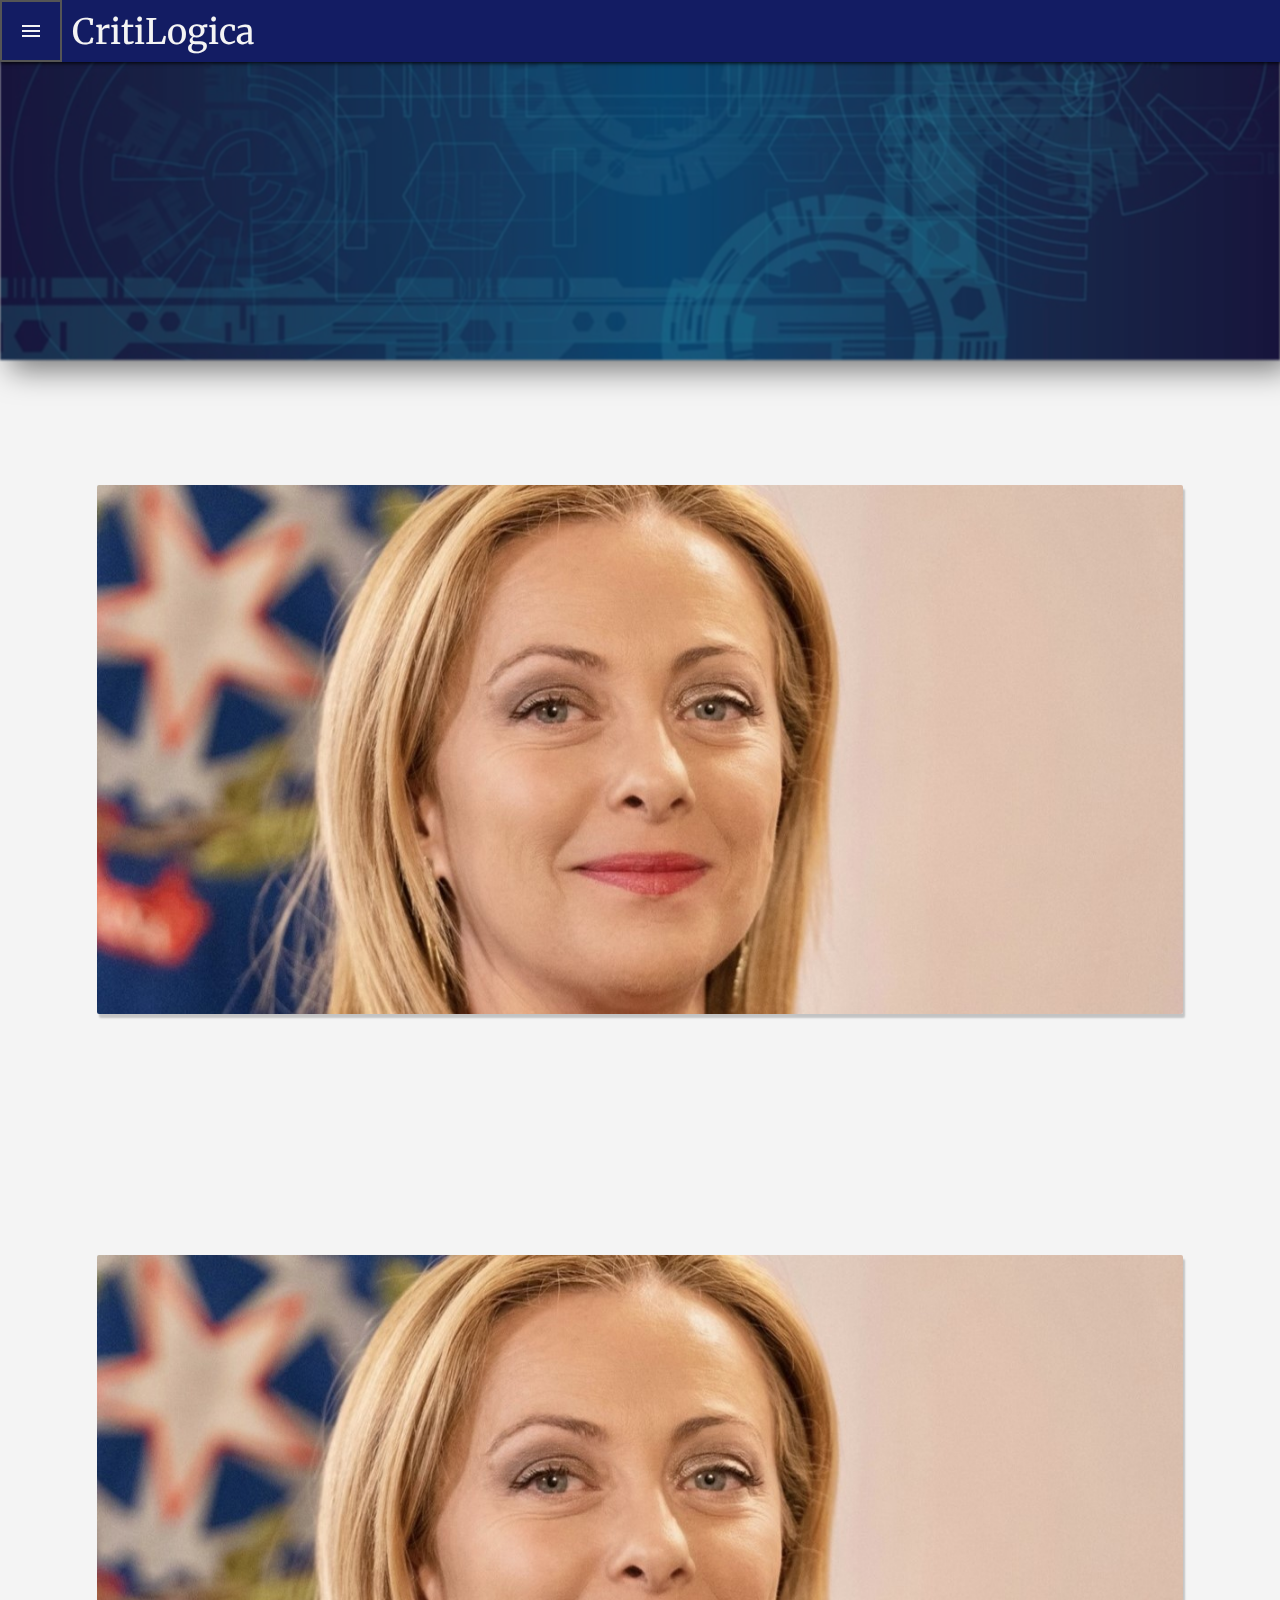
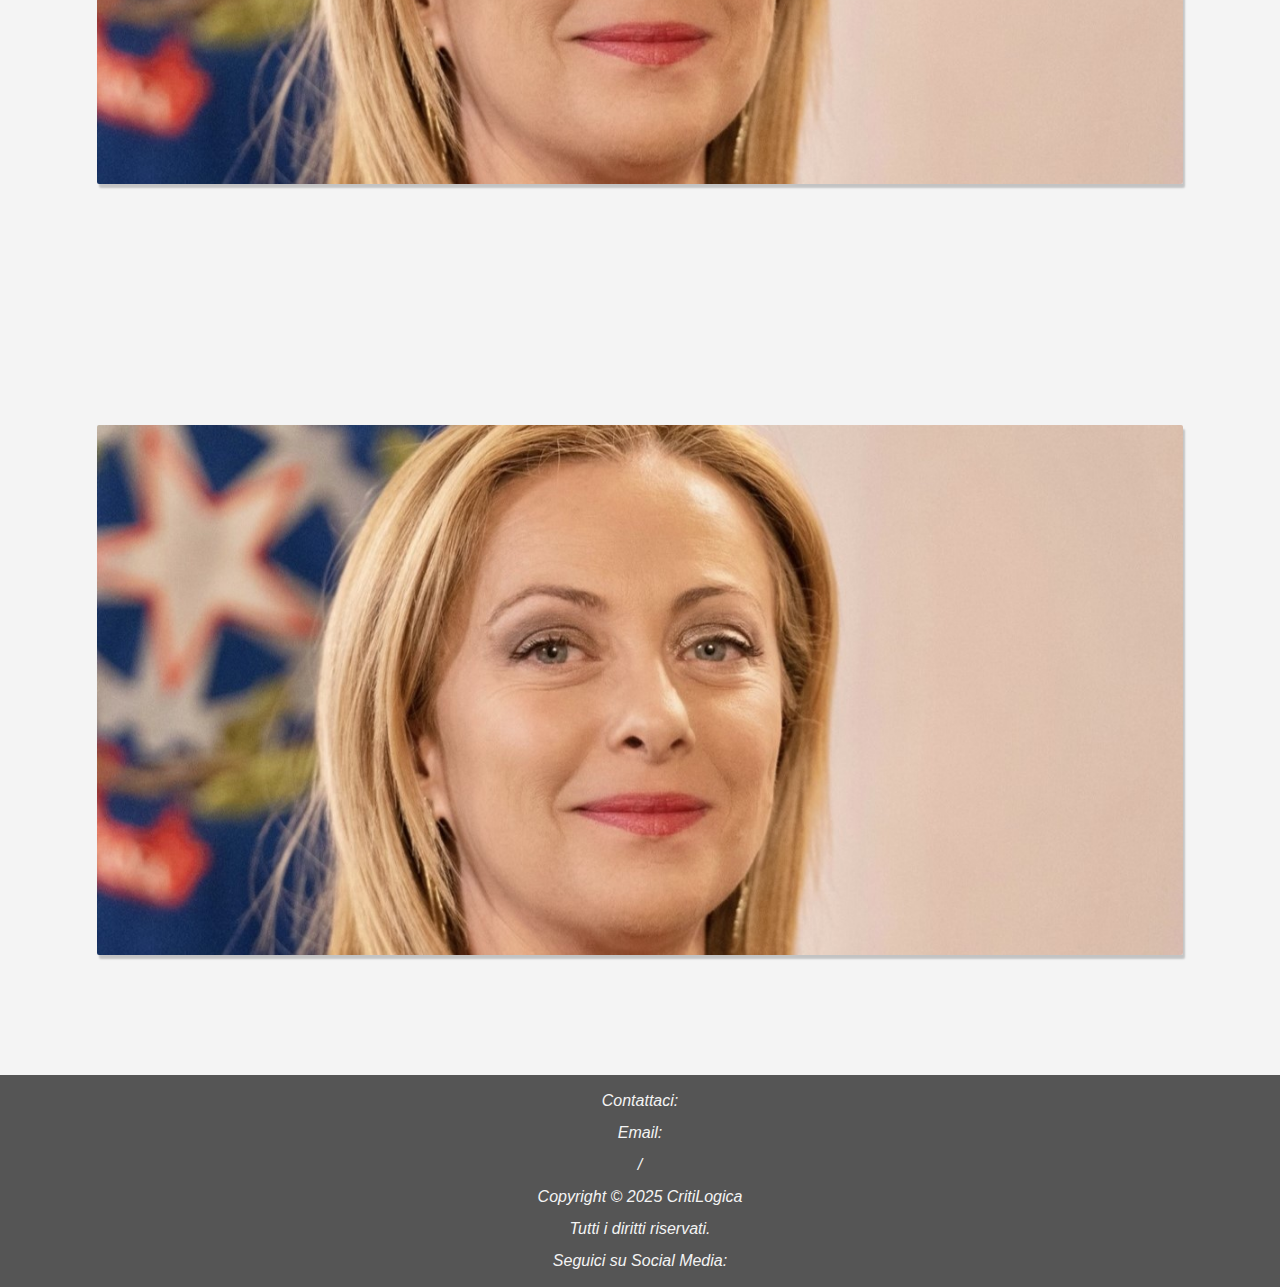
<file: index.html>
<!DOCTYPE html>
<html lang="it">
<head>
    <meta charset="UTF-8">
    <meta name="viewport" content="width=device-width, initial-scale=1.0">
    <title>Logica</title>
    <link rel="stylesheet" href="homepage.css">
    <link rel="stylesheet" href="page.css">
    <link rel="preconnect" href="https://fonts.googleapis.com">
<link rel="preconnect" href="https://fonts.gstatic.com" crossorigin>
<link href="https://fonts.googleapis.com/css2?family=Inter:ital,opsz,wght@0,14..32,100..900;1,14..32,100..900&family=Merriweather:ital,wght@0,300;0,400;0,700;0,900;1,300;1,400;1,700;1,900&display=swap" rel="stylesheet">
<link rel="icon" type="image/png" href="img/log.png">
</head>
<body>
    <div class="pagina">
    <!-- Barra di ricerca e menù     -->
        <header class="header">
           
            <input class="menu-btn" type="checkbox" id="menu-btn">
            <label for="menu-btn" class="menu-icon">
                <span class="nav-icon"></span>
            </label>
            <a href="index.html" class="logo">CritiLogica</a>
           
            <ul class="menu">
                <li><a href="page.html" >Analisi degli argomenti</a></li>
                <li><a href="#about" >Logica</a></li>
                <li><a href="#about" >Imparare a dibattere</a></li>
                <li><a href="#about" >Articoli</a></li>
                <li><a href="#about" >Chi sono</a></li>
                
            </ul>
           
        </header>

        
        <div class="primopiano">
            <div class="img-sfondo">
                <img src="img/blu.jpg"  class="sfondo-img">
                <blockquote class="citazione">Lo scopo della filosofia è il rischiaramento logico dei pensieri
                    
                    <br /> <i>Ludwig Wittgenstein<i></blockquote>
            </div>
            <div class="articolo"><img src="img/art.jpg" width="90%" ></div>
            <div class="articolo"><img src="img/art.jpg" width="90%"></div>
            <div class="articolo"><img src="img/art.jpg" width="90%"></div>
           
        </div>
        <footer>Contattaci: <br>

            Email:
            <br>
           /
           <br>
            Copyright © 2025 CritiLogica
            <br>
            Tutti i diritti riservati.
            <br>
            Seguici su Social Media:</footer>
    </div>
</body>
</html>
</file>
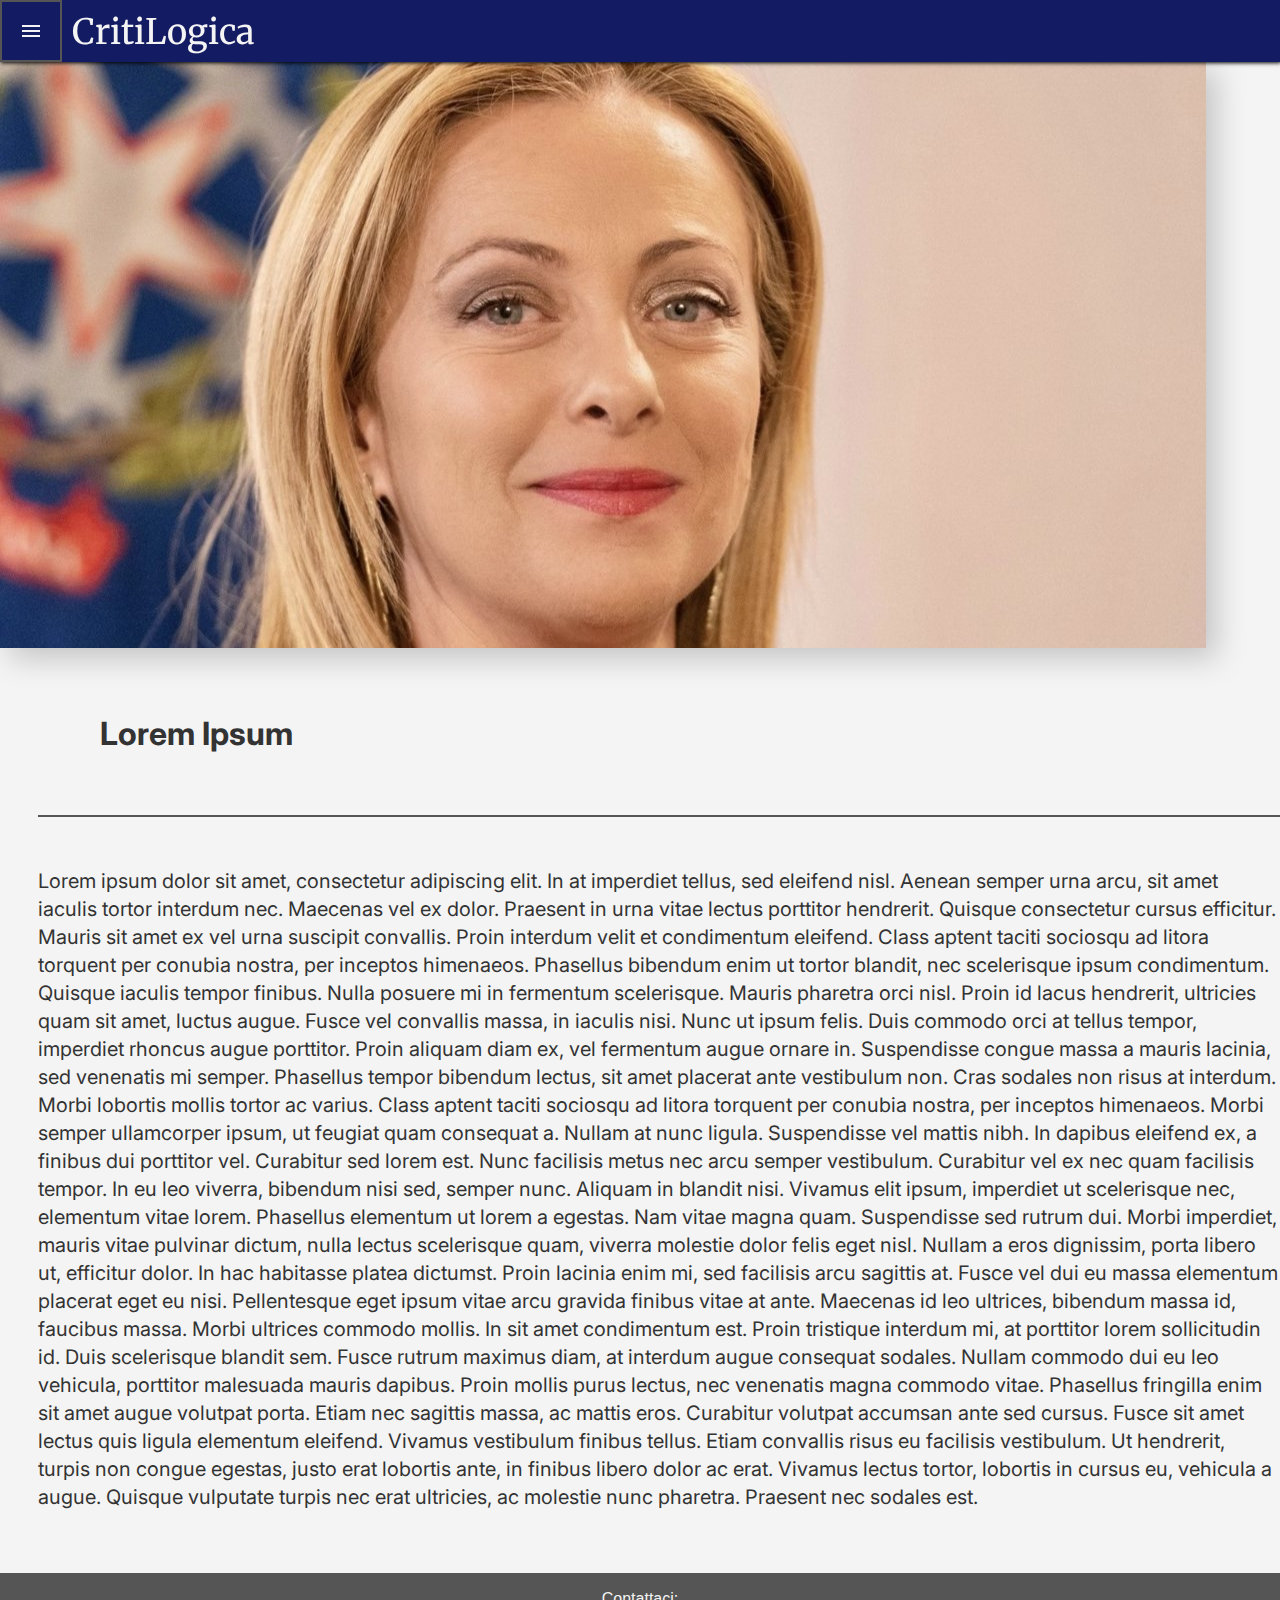
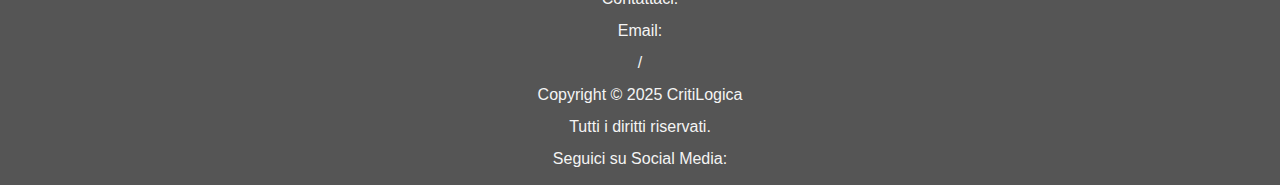
<file: page.html>
<!DOCTYPE html>
<html lang="it">
<head>
    <meta charset="UTF-8">
    <meta name="viewport" content="width=device-width, initial-scale=1.0">
    <title>Logica</title>
    
    <link rel="stylesheet" href="page.css">
    <link rel="preconnect" href="https://fonts.googleapis.com">
<link rel="preconnect" href="https://fonts.gstatic.com" crossorigin>
<link href="https://fonts.googleapis.com/css2?family=Inter:ital,opsz,wght@0,14..32,100..900;1,14..32,100..900&family=Merriweather:ital,wght@0,300;0,400;0,700;0,900;1,300;1,400;1,700;1,900&display=swap" rel="stylesheet">
<link rel="icon" type="image/png" href="img/log.png">
</head>
<body>
    <div class="pagina">
        <!-- Barra di ricerca e menù     -->
            <header class="header">
               
                <input class="menu-btn" type="checkbox" id="menu-btn">
                <label for="menu-btn" class="menu-icon">
                    <span class="nav-icon"></span>
                </label>
                <a href="index.html" class="logo">CritiLogica</a>
               
                <ul class="menu">
                    <li><a href="#about" >Analisi degli argomenti</a></li>
                    <li><a href="#about" >Logica</a></li>
                    <li><a href="#about" >Imparare a dibattere</a></li>
                    <li><a href="#about" >Articoli</a></li>
                    <li><a href="#about" >Chi sono</a></li>
                    
                </ul>
               
            </header>
            <div class="contenuto">
                <img src="img/art.jpg">
                
            </div>
           
            <div class="testo">
                   <h1>Lorem Ipsum</h1> <hr style="border: 1px solid #555555;">
                    <p >Lorem ipsum dolor sit amet, consectetur adipiscing elit. In at imperdiet tellus, sed eleifend nisl. Aenean semper urna arcu, sit amet iaculis tortor interdum nec. Maecenas vel ex dolor. Praesent in urna vitae lectus porttitor hendrerit. Quisque consectetur cursus efficitur. Mauris sit amet ex vel urna suscipit convallis. Proin interdum velit et condimentum eleifend. Class aptent taciti sociosqu ad litora torquent per conubia nostra, per inceptos himenaeos. Phasellus bibendum enim ut tortor blandit, nec scelerisque ipsum condimentum.

                        Quisque iaculis tempor finibus. Nulla posuere mi in fermentum scelerisque. Mauris pharetra orci nisl. Proin id lacus hendrerit, ultricies quam sit amet, luctus augue. Fusce vel convallis massa, in iaculis nisi. Nunc ut ipsum felis. Duis commodo orci at tellus tempor, imperdiet rhoncus augue porttitor. Proin aliquam diam ex, vel fermentum augue ornare in. Suspendisse congue massa a mauris lacinia, sed venenatis mi semper. Phasellus tempor bibendum lectus, sit amet placerat ante vestibulum non. Cras sodales non risus at interdum. Morbi lobortis mollis tortor ac varius. Class aptent taciti sociosqu ad litora torquent per conubia nostra, per inceptos himenaeos. Morbi semper ullamcorper ipsum, ut feugiat quam consequat a. Nullam at nunc ligula.
                        
                        Suspendisse vel mattis nibh. In dapibus eleifend ex, a finibus dui porttitor vel. Curabitur sed lorem est. Nunc facilisis metus nec arcu semper vestibulum. Curabitur vel ex nec quam facilisis tempor. In eu leo viverra, bibendum nisi sed, semper nunc. Aliquam in blandit nisi. Vivamus elit ipsum, imperdiet ut scelerisque nec, elementum vitae lorem. Phasellus elementum ut lorem a egestas. Nam vitae magna quam. Suspendisse sed rutrum dui. Morbi imperdiet, mauris vitae pulvinar dictum, nulla lectus scelerisque quam, viverra molestie dolor felis eget nisl.
                        
                        Nullam a eros dignissim, porta libero ut, efficitur dolor. In hac habitasse platea dictumst. Proin lacinia enim mi, sed facilisis arcu sagittis at. Fusce vel dui eu massa elementum placerat eget eu nisi. Pellentesque eget ipsum vitae arcu gravida finibus vitae at ante. Maecenas id leo ultrices, bibendum massa id, faucibus massa. Morbi ultrices commodo mollis. In sit amet condimentum est. Proin tristique interdum mi, at porttitor lorem sollicitudin id. Duis scelerisque blandit sem. Fusce rutrum maximus diam, at interdum augue consequat sodales. Nullam commodo dui eu leo vehicula, porttitor malesuada mauris dapibus. Proin mollis purus lectus, nec venenatis magna commodo vitae. Phasellus fringilla enim sit amet augue volutpat porta. Etiam nec sagittis massa, ac mattis eros. Curabitur volutpat accumsan ante sed cursus.
                        
                        Fusce sit amet lectus quis ligula elementum eleifend. Vivamus vestibulum finibus tellus. Etiam convallis risus eu facilisis vestibulum. Ut hendrerit, turpis non congue egestas, justo erat lobortis ante, in finibus libero dolor ac erat. Vivamus lectus tortor, lobortis in cursus eu, vehicula a augue. Quisque vulputate turpis nec erat ultricies, ac molestie nunc pharetra. Praesent nec sodales est.</p>
                </div>
            <footer>Contattaci: <br>

                Email:
                <br>
               /
               <br>
                Copyright © 2025 CritiLogica
                <br>
                Tutti i diritti riservati.
                <br>
                Seguici su Social Media:</footer>
        </div>
</body>
</html>
</file>
<file: homepage.css>
:root {
    --primary-blue: #131c63;
    --light-gray: #F4F4F4;
    --accent-red: #B22222;
    --text-dark: #333333;
    --footer-gray: #555555;
  }


  .primopiano{
     background-color: var(--light-gray);
  color: var(--text-dark);
    font-family: 'Inter', sans-serif;
    display: flex;
    flex-direction: column;
    justify-content: space-between;
    align-items: center;
    
    
    
  }
  .primopiano .img-sfondo{
    position: relative;  /* Permette di posizionare la citazione sopra l'immagine */
    width: 100%;
    
  }
  .primopiano .img-sfondo .sfondo-img{
    width: 100%;  /* L'immagine copre il 100% della larghezza */
    max-height: 50vh;  /* Imposta l'altezza massima a metà finestra */
    object-fit: cover;  /* Mantiene l'immagine proporzionata senza distorsioni */
    height: 40vh;
    filter: drop-shadow(10px 10px 15px rgba(0, 0, 0, 0.5)) brightness(60%) blur(1px); /* Aggiungi l'ombra all'immagine */
}
.img-sfondo .citazione {
  
  position: absolute;
  right: auto;
  top: 80px;
  font-size: 160%;
 
  color: var(--light-gray);
  display: block;
  text-align: center;
  font-family: 'Merriweather', serif;
  overflow: hidden;
  overflow: hidden;
  
  white-space: normal;
  width: 0;
  animation: typing 2s steps(100) forwards, blink 0.5s step-end infinite alternate;
}
@keyframes typing {
  from { width: 5%; }
  to { width: 100%; }
  from{height: 10%;}
  to{height: 50%;}
}


  

  .primopiano .articolo{
    align-items: center;
    justify-content: center;
    display: flex;
    padding-top: 10%;
    padding-bottom: 10%;
    
  }
  .articolo img{
    box-shadow: 2px 4px 2px rgba(0, 0, 0, 0.2);
    border-radius: 2px;
  }
</file>
<file: page.css>
:root {
    --primary-blue: #131c63;
    --light-gray: #F4F4F4;
    --accent-red: #B22222;
    --text-dark: #333333;
    --footer-gray: #555555;
  }
* {
    margin: 0;
    padding: 0;
    box-sizing: border-box;
    
  }
  body{
    background-color: var(--light-gray);
  }
  .pagina{
  
    display: grid;
    grid-template-rows: 1fr auto;
    height: 100vh;
  }
  .header{
    background-color: var(--primary-blue);
    width:100%;
    font-family: 'Merriweather', serif;
    box-shadow: 1px 1px 4px 0 black;
    position: fixed;
    z-index: 1;
    
    
    
  }
  .logo:hover{
    color: var(--light-gray);
  }

  
  footer{
    background-color: var(--footer-gray);
    padding:10px;
    font-family: 'Roboto', sans-serif;
    color: var(--light-gray);
    text-align: center;
    line-height: 2;
    max-height: max-content;
    
    
  }

 
  body a{
    color:var(--light-gray) ;
   
    text-decoration: none;
  }
  body a:hover {
    color: var(--accent-red);
  }
  header ul{
    margin: 0;
    padding: 0;
    list-style: none;
    overflow: hidden;
    background-color: var(--primary-blue);
  }
  .menu li{
    
    border-top: 0.5px solid var(--light-gray);
  }
  .menu a{
    display: block;
    padding: 1%;
    font-size: 20px;
    padding-left: 15px;
    
  }
  .menu a:hover{
    background-color: var(--text-dark);
  }
  header .logo{
    font-size: 35px;
    position: absolute;
    padding: 10px;
    
    
  }
  header .menu{
    clear: both;
    
    transition: max-height 0.5s ease-out;
    max-height: 0;
    
    
  }
  header .menu-icon{
    border: 2px solid var(--footer-gray);
    padding: 28px 20px;
    position: relative;
    cursor: pointer;
    float: left;
  }
  .header .menu-icon .nav-icon{
    background-color: var(--light-gray);
    display: block;
    width: 18px;
    height: 2px;
    position: relative;
    transition: background-color .2s ease-out;
  }
  .header .menu-icon .nav-icon::before{
    background-color: var(--light-gray);
    content: "";
    display: block;
    height: 100%;
    width: 100%;
    transition: all .2s ease-out;
    position: absolute;
    top: -5px;
  }
  .header .menu-icon .nav-icon::after{
    background-color: var(--light-gray);
    content: "";
    display: block;
    height: 100%;
    width: 100%;
    transition: all .2s ease-out;
    position: absolute;
    top: 5px;
  }
  .header .menu-btn{
    display: none;
  }
  
  .header .menu-btn:checked ~ .menu{
    
    max-height:240px;
  }
  .header .menu-btn:checked ~ .menu-icon .nav-icon{
    
    background-color: transparent;
  }
  .header .menu-btn:checked ~ .menu-icon .nav-icon::before{
    transform: rotate(-45deg);
    top: 0;
  }
  .header .menu-btn:checked ~ .menu-icon .nav-icon::after{
    transform: rotate(45deg);
    top: 0;
  }

  .contenuto{
    color:#131c63;
    
    top: 60px;
    
  }
  .contenuto img{
   padding-top: 60px;
    max-width: 100%;
    max-height: auto;
    filter: drop-shadow(10px 10px 15px rgba(0, 0, 0, 0.2)) ;
  }
  .testo{  
    padding-left: 3%;
    font-family: "Inter", sans-serif;

  }
  .testo h1{
    
    padding: 5%;
    color: var(--text-dark);
    
  }
  .testo p{
    font-size: 1.25rem  ;
    line-height: 1.75rem;
    padding-top: 4%;
    color: var(--text-dark);
    padding-bottom: 5%;
  }
</file>
